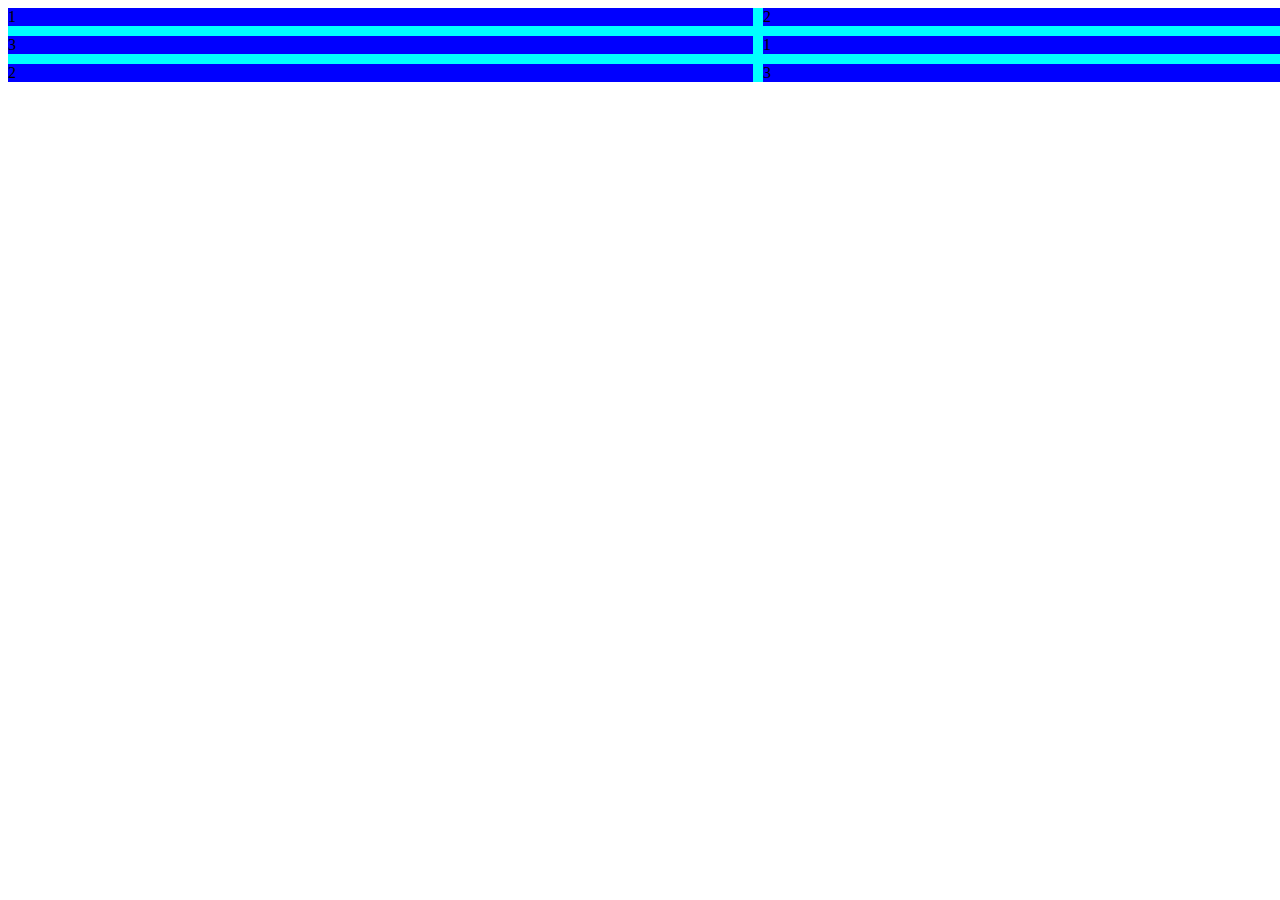
<file: text.html>
<!DOCTYPE html>
<html lang="en">
<head>
    <meta charset="UTF-8">
    <meta http-equiv="X-UA-Compatible" content="IE=edge">
    <meta name="viewport" content="width=device-width, initial-scale=1.0">
    <title>Document</title>
    <style>
        .body{
            display: grid;
            background-color: aqua;
            width:1500px;
            grid-template-columns: repeat(auto-fit,minmax(500px, 1fr));
gap: 10px;
        }
        .body div{
            background-color: blue;
        }
    </style>
</head>
<body>

    <div class="body">
        <div>1</div>
        <div>2</div>
        <div>3</div>
        <div>1</div>
        <div>2</div>
        <div>3</div>
    </div>
</body>
</html>
</file>
